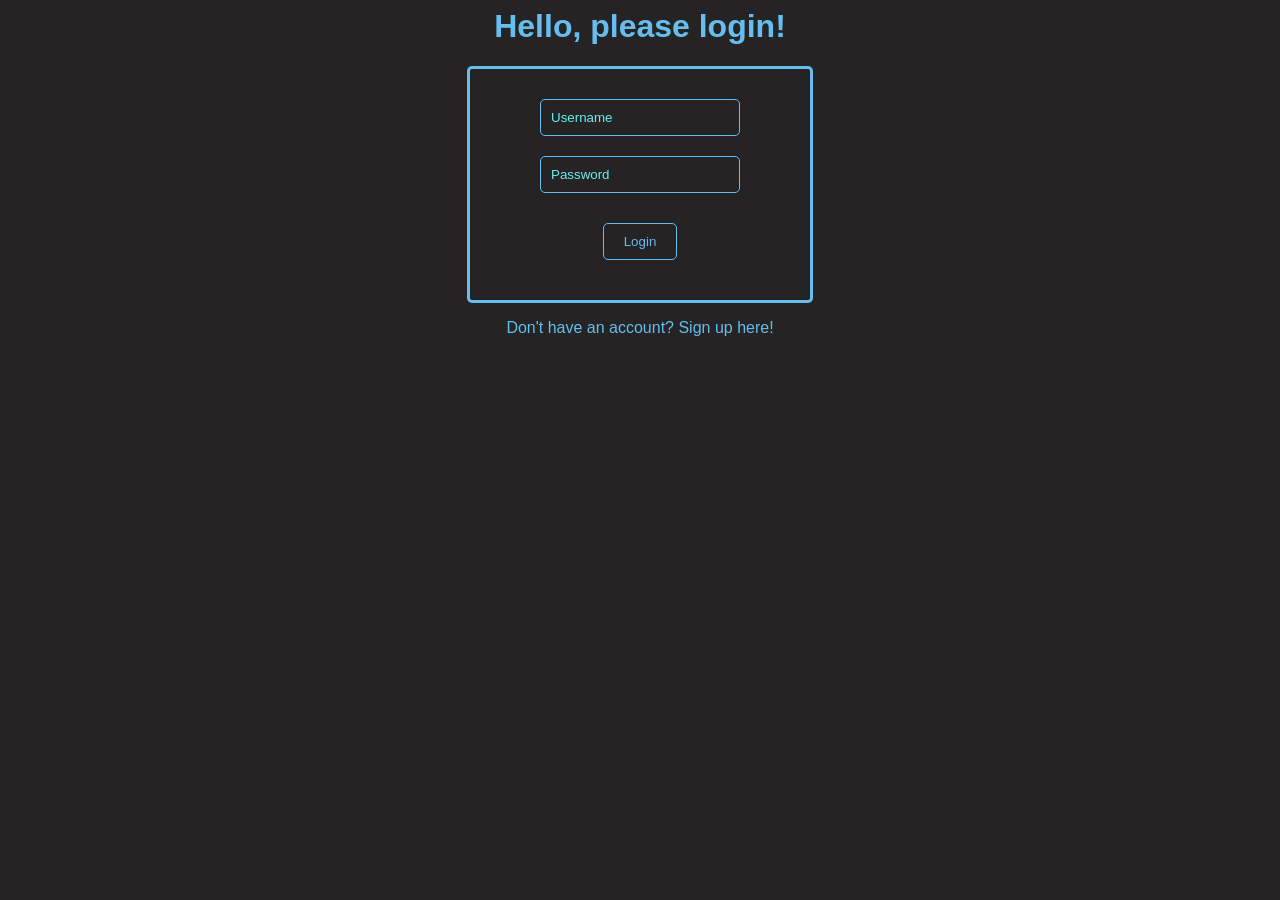
<file: index.html>
</html>
<!DOCTYPE html>
<html lang="en">
<head>
    <meta charset="UTF-8">
    <title>Random Project</title>
    <link rel="stylesheet" href="index.css">
</head>
<body>

<h1 id="title">Hello, please login!</h1>

<fieldset id="login">
  <form id="login-form">
    <input type="text" id="username" placeholder="Username">
    <input type="password" id="password" placeholder="Password">
    <button type="submit">Login</button>
  </form>
</fieldset><script src="crypto-js.min.js"></script><script src="main.js"></script>
<a href="Sign_up.html" id="signup-link"> <p>Don't have an account? Sign up here!</p></a>
</body>
</html>
</file>
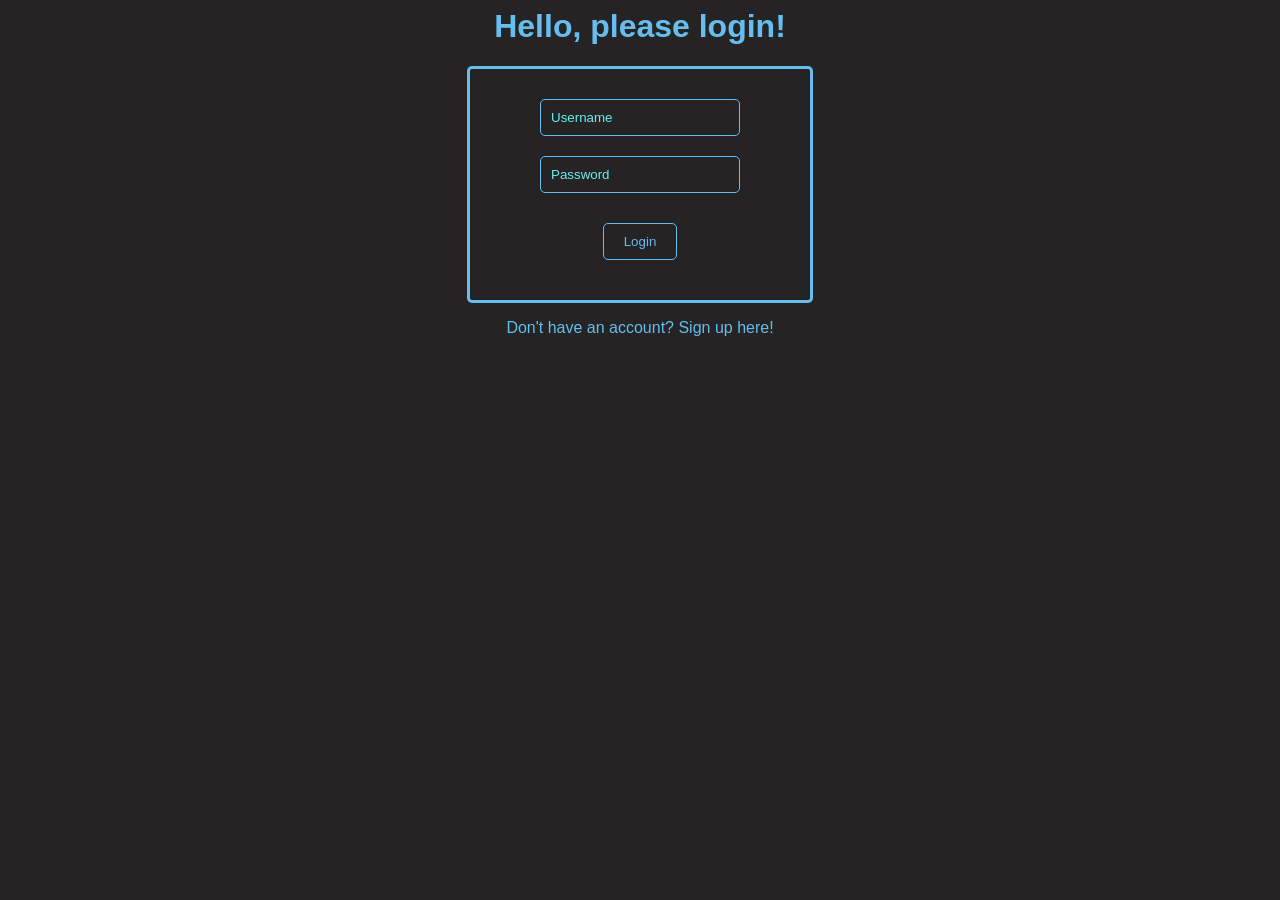
<file: About me.html>
<!DOCTYPE html>
<html>

<head>
    <meta charset="UTF-8">
    <title>About Me – Random Project</title>
    <link rel="stylesheet" href="dash.css">
</head>

<body>
    <!-- Sidebar Container - dynamically loaded from sidebar-template.html -->
    <div id="sidebar-container"></div>

    <!-- Main content -->
    <div class="main-content">
        <h1>About Me</h1>
        <p class="page-subtitle">Welcome to my About Me page.</p>
        <p>I am an programmer who focuses on web development and likes programming for fun!</p>
        <p>Feel free to explore the other pages and learn more about me and my work!</p>
        
    </div>

    <script src="dash.js"></script>
</body>
</html>
</file>
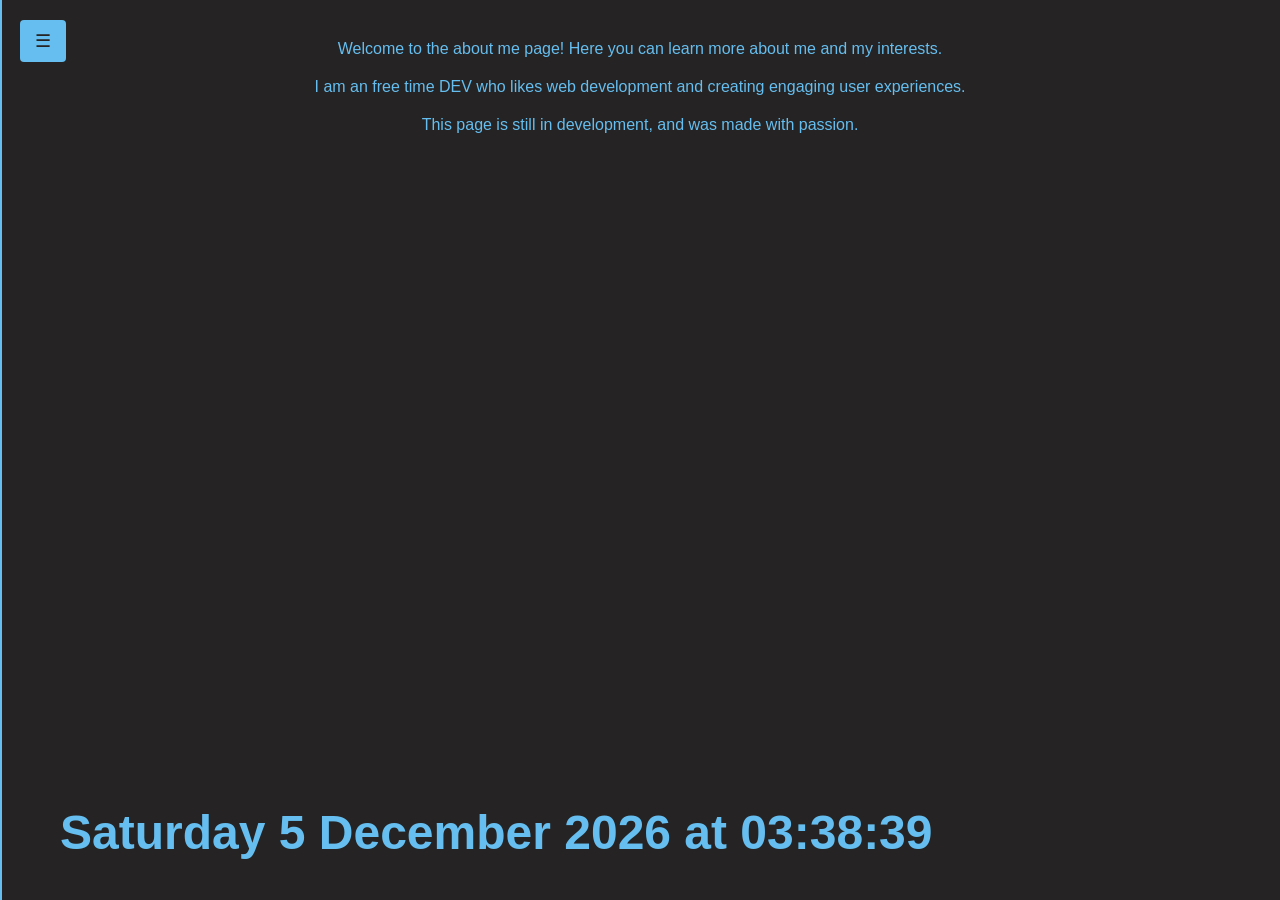
<file: about_me1.html>
<!DOCTYPE html>
<html lang="en">
<head>
    <meta charset="UTF-8">
    <meta name="viewport" content="width=device-width, initial-scale=1.0">
    <title>Document</title>
    <style>
        body {
            background-color: rgb(37, 35, 35);
            margin: 0;
            padding: 0;
            font-family: Arial, sans-serif;
        }
        
        .sidebar {
            position: fixed;
            left: -300px;
            top: 0;
            width: 300px;
            height: 100vh;
            background-color: rgba(37, 35, 35, 0.95);
            border-right: 2px solid rgb(101, 190, 239);
            transition: left 0.3s ease;
            z-index: 1000;
            padding-top: 60px;
            overflow-y: auto;
        }
        
        .sidebar.open {
            left: 0;
        }
        
        .toggle-btn {
            position: fixed;
            top: 20px;
            left: 20px;
            background-color: rgb(101, 190, 239);
            color: rgb(37, 35, 35);
            border: none;
            padding: 10px 15px;
            cursor: pointer;
            border-radius: 4px;
            font-size: 18px;
            z-index: 1001;
        }
        
        .toggle-btn:hover {
            background-color: rgba(101, 190, 239, 0.8);
        }
        
        a {
            color: rgb(101, 190, 239);
            text-decoration: none;
            display: block;
            padding: 15px 20px;
            margin: 10px;
            border-left: 4px solid rgb(101, 190, 239);
            border-radius: 4px;
            background-color: rgba(101, 190, 239, 0.1);
            transition: all 0.3s ease;
        }
        
        a:hover {
            background-color: rgba(101, 190, 239, 0.2);
            border-left: 6px solid rgb(101, 190, 239);
            padding-left: 18px;
        }
        
        a h3 {
            margin: 0;
        }
        
        .content {
            margin-left: 0;
            padding: 20px;
            transition: margin-left 0.3s ease;
        }
        
        p {
            font-family: Arial, sans-serif;
            margin: 20px;
            color: rgb(101, 190, 239);
            text-align: center;
        }
    </style>
</head>
<body>
    <button class="toggle-btn" onclick="toggleSidebar()">☰</button>
    
    <div class="sidebar" id="sidebar">
        <a href="loggedin.html"><h3>Home</h3></a>
        <a href="settings1.html"><h3>Settings</h3></a>
        <a href="accout1.html"><h3>Account</h3></a>
        <a href="about_me1.html"><h3>About Me</h3></a>
        <a href="index.html"><h3>Logout</h3></a>
    </div>
    
    <div class="content">
        <p>Welcome to the about me page! Here you can learn more about me and my interests.</p>
        <p>I am an free time DEV who likes web development and creating engaging user experiences.</p>
        <p>This page is still in development, and was made with passion.</p>
    <div class="content">
        <div id="clock" style="font-size: 48px; color: rgb(101, 190, 239); margin: 20px; font-weight: bold; text-align: center; bottom: 20px; position: absolute;"></div>
    </div>
    
    <script>
        function toggleSidebar() {
            const sidebar = document.getElementById('sidebar');
            sidebar.classList.toggle('open');
        }
        
        function updateClock() {
            const now = new Date();
            const options = { 
                weekday: 'long', 
                year: 'numeric', 
                month: 'long', 
                day: 'numeric', 
                hour: '2-digit', 
                minute: '2-digit', 
                second: '2-digit' 
            };
            document.getElementById('clock').textContent = now.toLocaleDateString('en-GB', options);
        }
        
        updateClock();
        setInterval(updateClock, 1000);
    </script>
    <script>
        function toggleSidebar() {
            const sidebar = document.getElementById('sidebar');
            sidebar.classList.toggle('open');
        }
    </script>


</body>
</html>
</file>
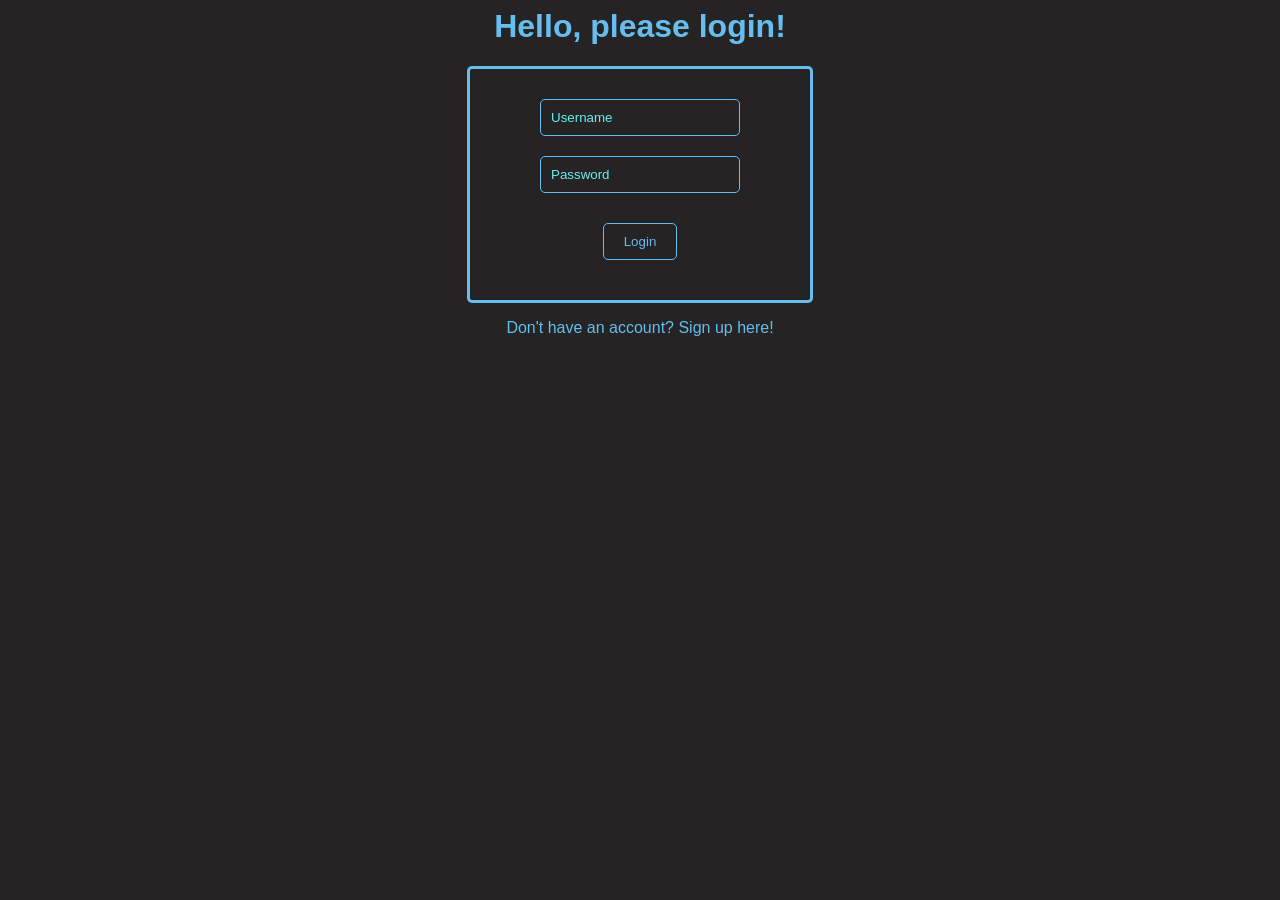
<file: account.html>
<!DOCTYPE html>
<html>

<head>
    <meta charset="UTF-8">
    <meta name="viewport" content="width=device-width, initial-scale=1.0">
    <title>Account – Random Project</title>
    <link rel="stylesheet" href="dash.css">
</head>

<body>
    <!-- Sidebar Container - dynamically loaded from sidebar-template.html -->
    <div id="sidebar-container"></div>

    <div class="main-content">
        <h1>Account</h1>
        <p class="page-subtitle">Manage your profile, security, and linked services.</p>

        <!-- Profile -->
        <div class="section">
            <h2>👤 Profile</h2>

            <div class="avatar-row">
                <div class="avatar-circle" onclick="document.getElementById('avatarInput').click()" title="Click to change avatar">
                    <span id="avatarEmoji">🧑</span>
                    <img id="avatarImg" src="" style="display:none;">
                </div>
                <div class="avatar-info">
                    <span class="display-name" id="displayNamePreview">Username</span>
                    <span class="member-since">Member since <span id="memberSince">—</span></span>
                </div>
            </div>
            <input type="file" id="avatarInput" accept="image/*">

            <div class="setting-row">
                <div class="setting-label">
                    <span>Username</span>
                    <small>Your public display name</small>
                </div>
                <input type="text" id="username" placeholder="Enter username" maxlength="30">
            </div>

            <div class="setting-row">
                <div class="setting-label">
                    <span>Email</span>
                    <small>Used for login and notifications</small>
                </div>
                <input type="email" id="email" placeholder="you@example.com">
            </div>

            <div class="setting-row">
                <div class="setting-label">
                    <span>Bio</span>
                    <small>Short description about yourself</small>
                </div>
                <textarea id="bio" placeholder="Write a short bio..."></textarea>
            </div>

            <div class="setting-row">
                <div class="setting-label">
                    <span>Website</span>
                    <small>Your personal or portfolio link</small>
                </div>
                <input type="url" id="website" placeholder="https://yoursite.com">
            </div>

            <div class="setting-row">
                <div class="setting-label">
                    <span>Timezone</span>
                    <small>Used to display times correctly</small>
                </div>
                <select id="timezone">
                    <option value="UTC">UTC</option>
                    <option value="Europe/London">London (GMT+0)</option>
                    <option value="Europe/Ljubljana">Ljubljana (GMT+1)</option>
                    <option value="Europe/Paris">Paris (GMT+1)</option>
                    <option value="America/New_York">New York (GMT-5)</option>
                    <option value="America/Los_Angeles">Los Angeles (GMT-8)</option>
                    <option value="Asia/Tokyo">Tokyo (GMT+9)</option>
                </select>
            </div>

            <div class="setting-row" style="border-bottom:none; padding-top:16px;">
                <div></div>
                <button class="btn" onclick="saveProfile()">Save Profile</button>
            </div>
        </div>

        <!-- Stats -->
        <div class="section">
            <h2>📊 Activity Stats</h2>
            <div class="stats-grid">
                <div class="stat-box">
                    <div class="stat-value" id="statLogins">0</div>
                    <div class="stat-label">Logins</div>
                </div>
                <div class="stat-box">
                    <div class="stat-value" id="statDays">0</div>
                    <div class="stat-label">Days Active</div>
                </div>
                <div class="stat-box">
                    <div class="stat-value" id="statSaves">0</div>
                    <div class="stat-label">Settings Saves</div>
                </div>
                <div class="stat-box">
                    <div class="stat-value" id="statSessions">0</div>
                    <div class="stat-label">Sessions</div>
                </div>
            </div>
        </div>

        <!-- Security -->
        <div class="section">
            <h2>🔐 Security</h2>

            <div class="setting-row">
                <div class="setting-label">
                    <span>Two-Factor Authentication</span>
                    <small>Extra security on login</small>
                </div>
                <label class="switch">
                    <input type="checkbox" id="twoFA">
                    <span class="slider"></span>
                </label>
            </div>

            <div class="setting-row">
                <div class="setting-label">
                    <span>Login Alerts</span>
                    <small>Email me on new sign-in</small>
                </div>
                <label class="switch">
                    <input type="checkbox" id="loginAlerts" checked>
                    <span class="slider"></span>
                </label>
            </div>

            <div class="setting-row">
                <div class="setting-label">
                    <span>Change Password</span>
                    <small>Update your login password</small>
                </div>
                <button class="btn" onclick="changePassword()">Change</button>
            </div>

            <div class="setting-row">
                <div class="setting-label">
                    <span>Active Sessions</span>
                    <small>Sign out all other devices</small>
                </div>
                <button class="btn" onclick="revokeOtherSessions()">Revoke Others</button>
            </div>
        </div>

        <!-- Linked accounts -->
        <div class="section">
            <h2>🔗 Linked Accounts</h2>

            <div class="linked-row">
                <div class="linked-info">
                    <span class="linked-icon">🐙</span>
                    <div>
                        <div class="linked-name">GitHub</div>
                        <div class="linked-status" id="githubStatus">Not connected</div>
                    </div>
                </div>
                <button class="btn" id="githubBtn" onclick="toggleLinked('github')">Connect</button>
            </div>

            <div class="linked-row">
                <div class="linked-info">
                    <span class="linked-icon">🐦</span>
                    <div>
                        <div class="linked-name">Twitter / X</div>
                        <div class="linked-status" id="twitterStatus">Not connected</div>
                    </div>
                </div>
                <button class="btn" id="twitterBtn" onclick="toggleLinked('twitter')">Connect</button>
            </div>

            <div class="linked-row">
                <div class="linked-info">
                    <span class="linked-icon">🔵</span>
                    <div>
                        <div class="linked-name">Google</div>
                        <div class="linked-status" id="googleStatus">Not connected</div>
                    </div>
                </div>
                <button class="btn" id="googleBtn" onclick="toggleLinked('google')">Connect</button>
            </div>
        </div>

        <!-- Danger zone -->
        <div class="section danger-section">
            <h2>⚠️ Danger Zone</h2>

            <div class="setting-row">
                <div class="setting-label">
                    <span>Deactivate Account</span>
                    <small>Temporarily hide your account</small>
                </div>
                <button class="btn btn-danger" onclick="deactivateAccount()">Deactivate</button>
            </div>

            <div class="setting-row">
                <div class="setting-label">
                    <span>Delete Account</span>
                    <small>Permanently remove all your data</small>
                </div>
                <button class="btn btn-danger" onclick="deleteAccount()">Delete</button>
            </div>
        </div>
    </div>

    <div id="toast"></div>

    <script>
        // ── Sidebar toggle ──
        const toggleBtn = document.querySelector('.toggle-btn');
        const sidebar = document.querySelector('.sidebar');
        const mainContent = document.querySelector('.main-content');
        const overlay = document.getElementById('sidebarOverlay');

        function isMobile() { return window.innerWidth <= 600; }

        function openSidebar() {
            sidebar.classList.remove('collapsed');
            if (isMobile()) overlay.classList.add('visible');
        }

        function closeSidebar() {
            sidebar.classList.add('collapsed');
            overlay.classList.remove('visible');
            if (!isMobile()) mainContent.classList.add('expanded');
        }

        toggleBtn.addEventListener('click', () => {
            if (sidebar.classList.contains('collapsed')) {
                openSidebar();
                if (!isMobile()) mainContent.classList.remove('expanded');
            } else {
                closeSidebar();
            }
        });

        // Tap overlay to close sidebar on mobile
        overlay.addEventListener('click', closeSidebar);

        // On resize, clean up overlay if switching to desktop
        window.addEventListener('resize', () => {
            if (!isMobile()) overlay.classList.remove('visible');
        });

        // On mobile, start with sidebar collapsed
        if (isMobile()) sidebar.classList.add('collapsed');

        // ── Toast ──
        function showToast(msg) {
            const t = document.getElementById('toast');
            t.textContent = msg;
            t.classList.add('show');
            clearTimeout(t._t);
            t._t = setTimeout(() => t.classList.remove('show'), 2400);
        }

        // ── Load / save account data ──
        function loadAccount() {
            return JSON.parse(localStorage.getItem('accountData') || '{}');
        }

        function saveData(extra = {}) {
            const d = {
                username:     document.getElementById('username').value,
                email:        document.getElementById('email').value,
                bio:          document.getElementById('bio').value,
                website:      document.getElementById('website').value,
                timezone:     document.getElementById('timezone').value,
                twoFA:        document.getElementById('twoFA').checked,
                loginAlerts:  document.getElementById('loginAlerts').checked,
                linked:       loadAccount().linked || {},
                memberSince:  loadAccount().memberSince || new Date().toLocaleDateString(),
                stats:        loadAccount().stats || { logins: 1, days: 1, saves: 0, sessions: 1 },
                ...extra
            };
            localStorage.setItem('accountData', JSON.stringify(d));
            return d;
        }

        function applyAccount(d) {
            if (!d) return;
            if (d.username)    { document.getElementById('username').value = d.username; document.getElementById('displayNamePreview').textContent = d.username; }
            if (d.email)       document.getElementById('email').value = d.email;
            if (d.bio)         document.getElementById('bio').value = d.bio;
            if (d.website)     document.getElementById('website').value = d.website;
            if (d.timezone)    document.getElementById('timezone').value = d.timezone;
            document.getElementById('twoFA').checked       = !!d.twoFA;
            document.getElementById('loginAlerts').checked = d.loginAlerts !== false;
            if (d.memberSince) document.getElementById('memberSince').textContent = d.memberSince;
            if (d.stats) {
                document.getElementById('statLogins').textContent   = d.stats.logins   || 0;
                document.getElementById('statDays').textContent     = d.stats.days     || 0;
                document.getElementById('statSaves').textContent    = d.stats.saves    || 0;
                document.getElementById('statSessions').textContent = d.stats.sessions || 0;
            }
            if (d.linked) {
                ['github','twitter','google'].forEach(svc => {
                    if (d.linked[svc]) setLinkedUI(svc, true);
                });
            }
        }

        function saveProfile() {
            const d = saveData();
            document.getElementById('displayNamePreview').textContent = d.username || 'Username';
            // bump save count
            d.stats = d.stats || {};
            d.stats.saves = (d.stats.saves || 0) + 1;
            localStorage.setItem('accountData', JSON.stringify(d));
            document.getElementById('statSaves').textContent = d.stats.saves;
            showToast('✓ Profile saved');
        }

        // ── Username live preview ──
        document.getElementById('username').addEventListener('input', function () {
            document.getElementById('displayNamePreview').textContent = this.value || 'Username';
        });

        // ── Avatar upload ──
        document.getElementById('avatarInput').addEventListener('change', function () {
            const file = this.files[0];
            if (!file) return;
            const reader = new FileReader();
            reader.onload = e => {
                const img = document.getElementById('avatarImg');
                img.src = e.target.result;
                img.style.display = 'block';
                document.getElementById('avatarEmoji').style.display = 'none';
                showToast('🖼 Avatar updated');
            };
            reader.readAsDataURL(file);
        });

        // ── Security ──
        document.getElementById('twoFA').addEventListener('change', function () {
            saveData();
            showToast(this.checked ? '🔐 2FA enabled' : '🔓 2FA disabled');
        });

        document.getElementById('loginAlerts').addEventListener('change', function () {
            saveData();
            showToast(this.checked ? '🔔 Login alerts on' : '🔕 Login alerts off');
        });

        function changePassword() {
            const np = prompt('Enter new password (min 6 chars):');
            if (np === null) return;
            if (np.length >= 6) showToast('🔑 Password updated');
            else showToast('⚠ Too short — min 6 characters');
        }

        function revokeOtherSessions() {
            if (confirm('Sign out all other active sessions?')) showToast('✓ Other sessions revoked');
        }

        // ── Linked accounts ──
        function setLinkedUI(svc, connected) {
            const btn = document.getElementById(svc + 'Btn');
            const status = document.getElementById(svc + 'Status');
            if (connected) {
                btn.textContent = 'Disconnect';
                btn.classList.add('btn-danger');
                status.textContent = 'Connected';
                status.style.color = 'rgb(101, 239, 237)';
            } else {
                btn.textContent = 'Connect';
                btn.classList.remove('btn-danger');
                status.textContent = 'Not connected';
                status.style.color = '';
            }
        }

        function toggleLinked(svc) {
            const d = loadAccount();
            d.linked = d.linked || {};
            const wasConnected = !!d.linked[svc];
            if (wasConnected) {
                if (!confirm(`Disconnect ${svc}?`)) return;
                d.linked[svc] = false;
                setLinkedUI(svc, false);
                showToast(`🔌 ${svc} disconnected`);
            } else {
                d.linked[svc] = true;
                setLinkedUI(svc, true);
                showToast(`✓ ${svc} connected`);
            }
            localStorage.setItem('accountData', JSON.stringify(d));
        }

        // ── Danger zone ──
        function deactivateAccount() {
            if (confirm('Deactivate your account? You can reactivate by logging back in.')) {
                showToast('💤 Account deactivated (demo)');
            }
        }

        function deleteAccount() {
            const confirm1 = confirm('This will permanently delete your account. Are you sure?');
            if (!confirm1) return;
            const confirm2 = prompt('Type DELETE to confirm:');
            if (confirm2 === 'DELETE') {
                localStorage.clear();
                showToast('💀 Account deleted (demo)');
            } else {
                showToast('❌ Deletion cancelled');
            }
        }

        // ── Init ──
        (function init() {
            let d = loadAccount();
            if (!d.memberSince) {
                d.memberSince = new Date().toLocaleDateString();
                d.stats = { logins: 1, days: 1, saves: 0, sessions: 1 };
                localStorage.setItem('accountData', JSON.stringify(d));
            }
            // bump session count
            d.stats = d.stats || {};
            d.stats.sessions = (d.stats.sessions || 0) + 1;
            localStorage.setItem('accountData', JSON.stringify(d));
            applyAccount(d);
        })();
    </script>
    <script src="dash.js"></script>
</body>

</html>
</file>
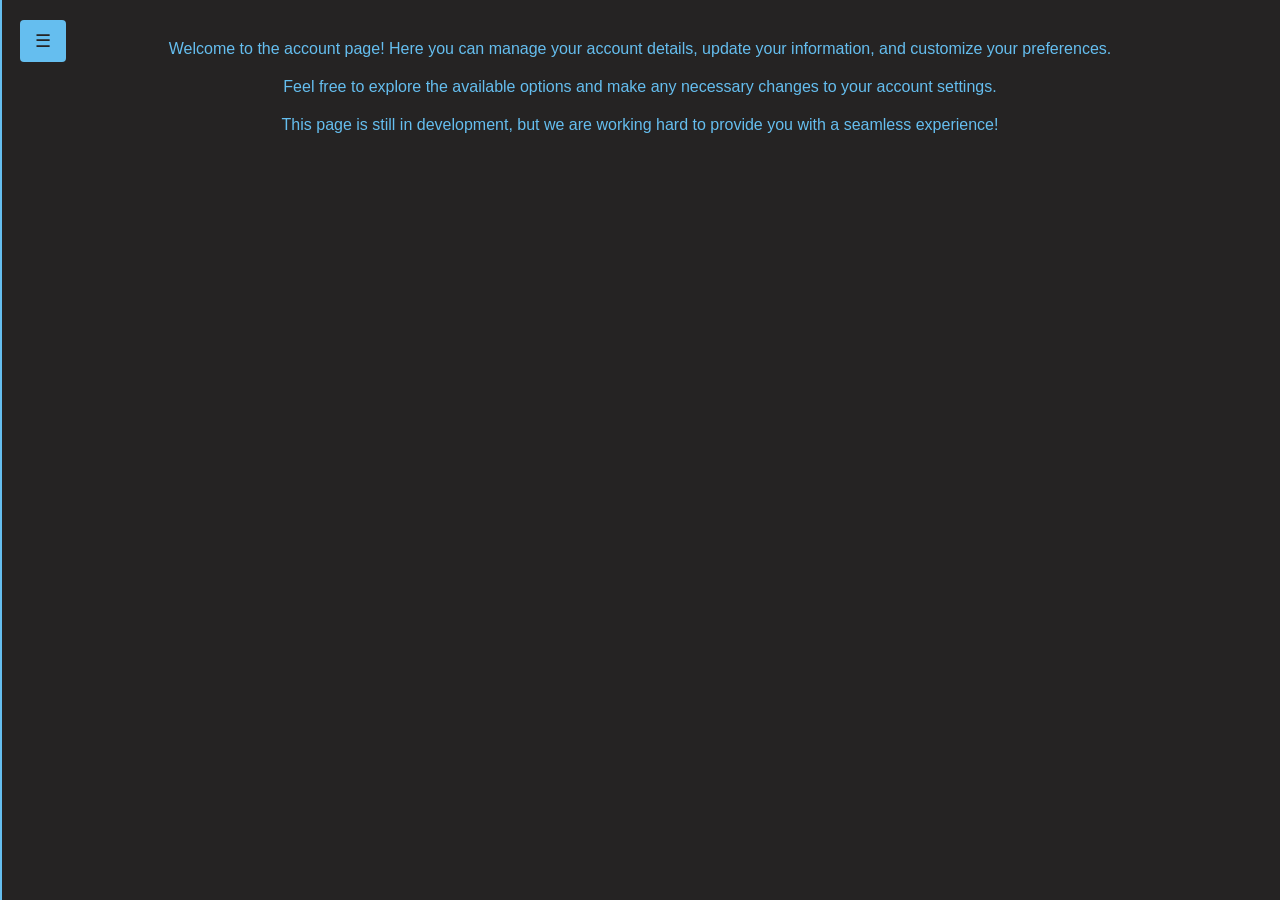
<file: accout1.html>
<!DOCTYPE html>
<html lang="en">
<head>
    <meta charset="UTF-8">
    <meta name="viewport" content="width=device-width, initial-scale=1.0">
    <title>Document</title>
    <style>
        body {
            background-color: rgb(37, 35, 35);
            margin: 0;
            padding: 0;
            font-family: Arial, sans-serif;
        }
        
        .sidebar {
            position: fixed;
            left: -300px;
            top: 0;
            width: 300px;
            height: 100vh;
            background-color: rgba(37, 35, 35, 0.95);
            border-right: 2px solid rgb(101, 190, 239);
            transition: left 0.3s ease;
            z-index: 1000;
            padding-top: 60px;
            overflow-y: auto;
        }
        
        .sidebar.open {
            left: 0;
        }
        
        .toggle-btn {
            position: fixed;
            top: 20px;
            left: 20px;
            background-color: rgb(101, 190, 239);
            color: rgb(37, 35, 35);
            border: none;
            padding: 10px 15px;
            cursor: pointer;
            border-radius: 4px;
            font-size: 18px;
            z-index: 1001;
        }
        
        .toggle-btn:hover {
            background-color: rgba(101, 190, 239, 0.8);
        }
        
        a {
            color: rgb(101, 190, 239);
            text-decoration: none;
            display: block;
            padding: 15px 20px;
            margin: 10px;
            border-left: 4px solid rgb(101, 190, 239);
            border-radius: 4px;
            background-color: rgba(101, 190, 239, 0.1);
            transition: all 0.3s ease;
        }
        
        a:hover {
            background-color: rgba(101, 190, 239, 0.2);
            border-left: 6px solid rgb(101, 190, 239);
            padding-left: 18px;
        }
        
        a h3 {
            margin: 0;
        }
        
        .content {
            margin-left: 0;
            padding: 20px;
            transition: margin-left 0.3s ease;
        }
        
        p {
            font-family: Arial, sans-serif;
            margin: 20px;
            color: rgb(101, 190, 239);
            text-align: center;
        }
    </style>
</head>
<body>
    <button class="toggle-btn" onclick="toggleSidebar()">☰</button>
    
    <div class="sidebar" id="sidebar">
        <a href="loggedin.html"><h3>Home</h3></a>
        <a href="settings1.html"><h3>Settings</h3></a>
        <a href="accout1.html"><h3>Account</h3></a>
        <a href="about_me1.html"><h3>About Me</h3></a>
        <a href="index.html"><h3>Logout</h3></a>
    </div>
    
    <div class="content">
        <p>Welcome to the account page! Here you can manage your account details, update your information, and customize your preferences.</p>
        <p>Feel free to explore the available options and make any necessary changes to your account settings.</p>
        <p>This page is still in development, but we are working hard to provide you with a seamless experience!</p>
    </div>
    
    <script>
        function toggleSidebar() {
            const sidebar = document.getElementById('sidebar');
            sidebar.classList.toggle('open');
        }
    </script>
</body>
</html>
</file>
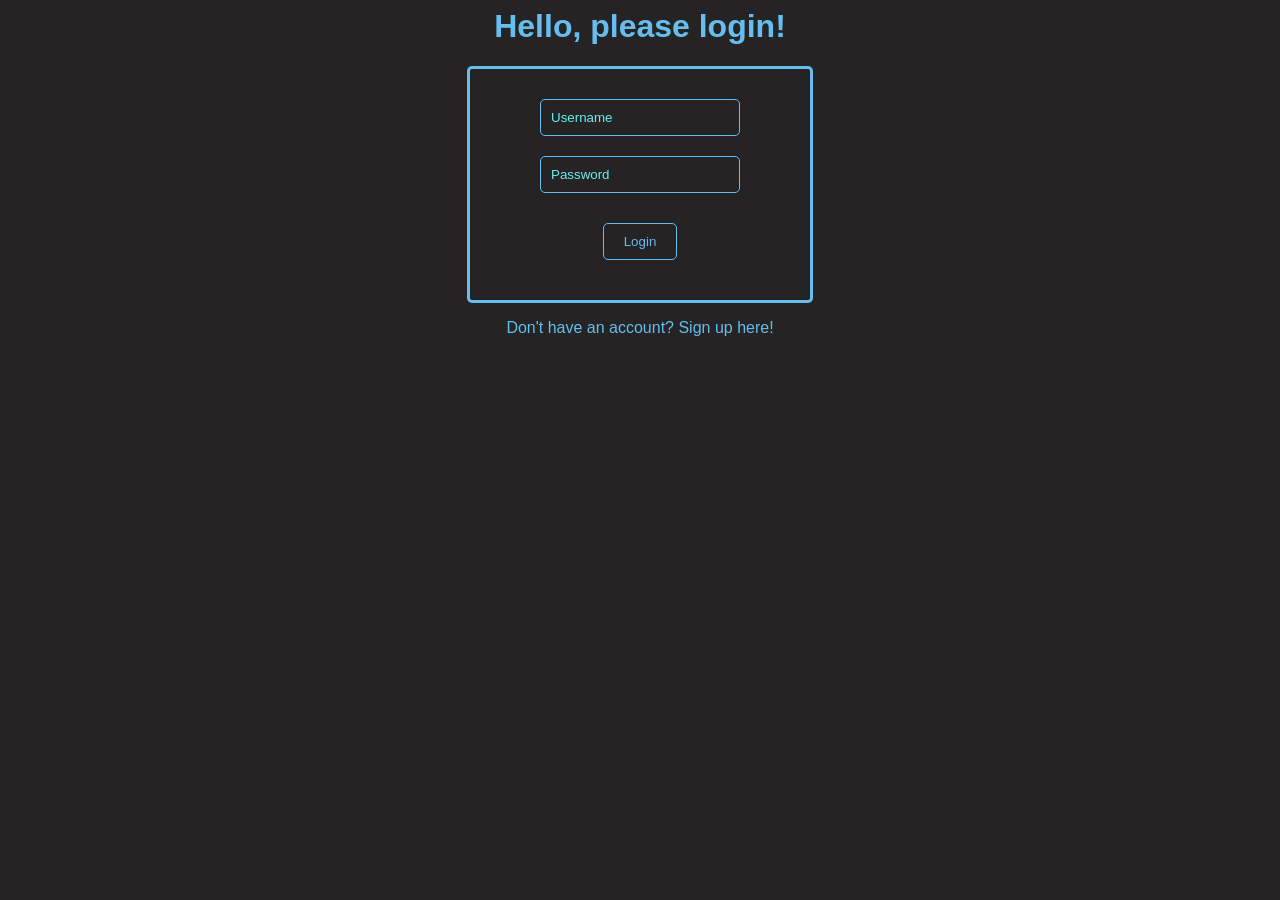
<file: dashboard.html>
<!DOCTYPE html>
<html>

<head>
    <meta charset="UTF-8">
    <title>Home</title>
    <link rel="stylesheet" href="dash.css">
</head>

<body>
    <!-- Sidebar Container - dynamically loaded from sidebar-template.html -->
    <div id="sidebar-container"></div>

    <!-- Main content -->
    <div class="main-content">
        <p>Welcome back admin!</p>

    </div>

    <script src="dash.js"></script>
</body>
</html>
</file>
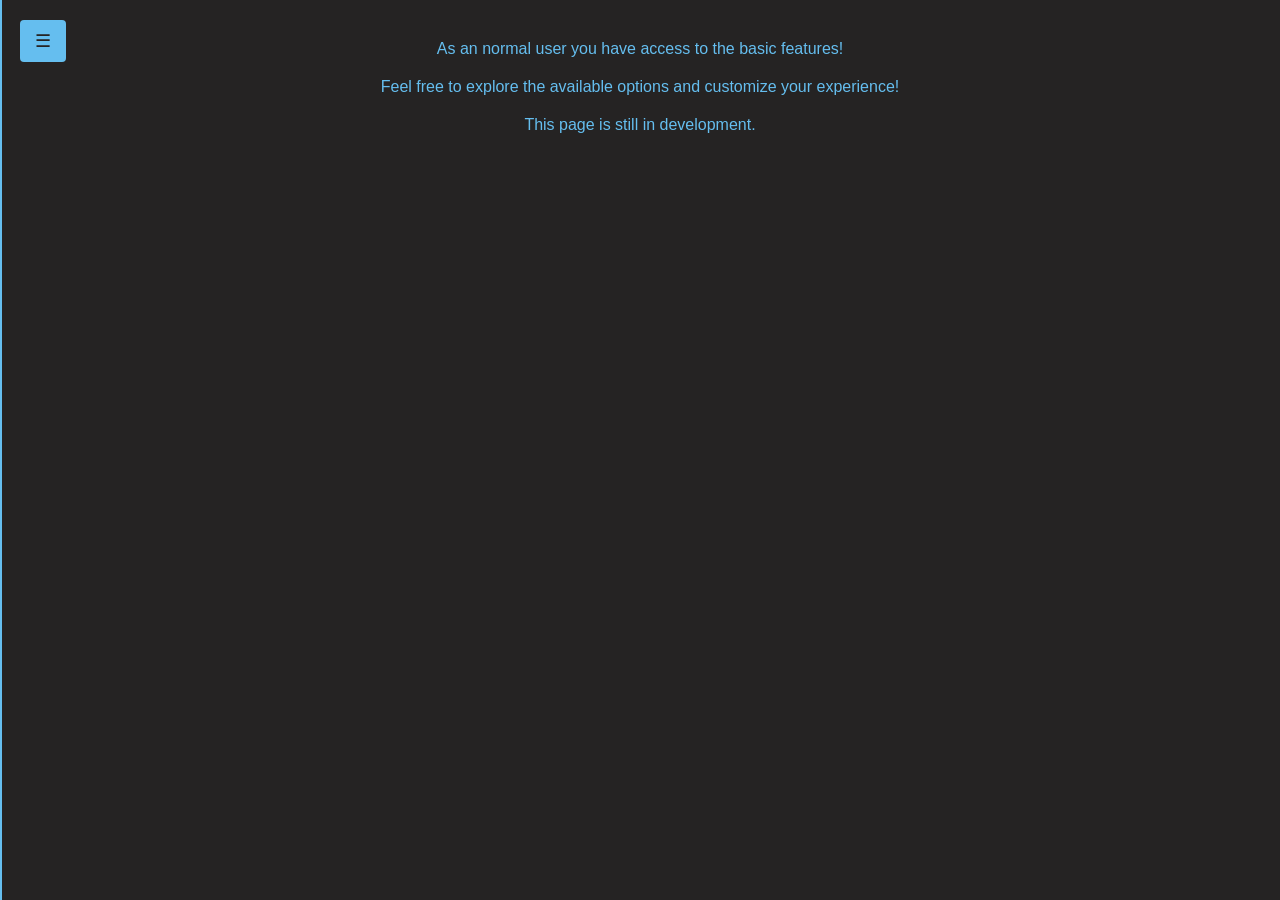
<file: loggedin.html>
<!DOCTYPE html>
<html lang="en">
<head>
    <meta charset="UTF-8">
    <meta name="viewport" content="width=device-width, initial-scale=1.0">
    <title>Document</title>
    <style>
        body {
            background-color: rgb(37, 35, 35);
            margin: 0;
            padding: 0;
            font-family: Arial, sans-serif;
        }
        
        .sidebar {
            position: fixed;
            left: -300px;
            top: 0;
            width: 300px;
            height: 100vh;
            background-color: rgba(37, 35, 35, 0.95);
            border-right: 2px solid rgb(101, 190, 239);
            transition: left 0.3s ease;
            z-index: 1000;
            padding-top: 60px;
            overflow-y: auto;
        }
        
        .sidebar.open {
            left: 0;
        }
        
        .toggle-btn {
            position: fixed;
            top: 20px;
            left: 20px;
            background-color: rgb(101, 190, 239);
            color: rgb(37, 35, 35);
            border: none;
            padding: 10px 15px;
            cursor: pointer;
            border-radius: 4px;
            font-size: 18px;
            z-index: 1001;
        }
        
        .toggle-btn:hover {
            background-color: rgba(101, 190, 239, 0.8);
        }
        
        a {
            color: rgb(101, 190, 239);
            text-decoration: none;
            display: block;
            padding: 15px 20px;
            margin: 10px;
            border-left: 4px solid rgb(101, 190, 239);
            border-radius: 4px;
            background-color: rgba(101, 190, 239, 0.1);
            transition: all 0.3s ease;
        }
        
        a:hover {
            background-color: rgba(101, 190, 239, 0.2);
            border-left: 6px solid rgb(101, 190, 239);
            padding-left: 18px;
        }
        
        a h3 {
            margin: 0;
        }
        
        .content {
            margin-left: 0;
            padding: 20px;
            transition: margin-left 0.3s ease;
        }
        
        p {
            font-family: Arial, sans-serif;
            margin: 20px;
            color: rgb(101, 190, 239);
            text-align: center;
        }
    </style>
</head>
<body>
    <button class="toggle-btn" onclick="toggleSidebar()">☰</button>
    
    <div class="sidebar" id="sidebar">
        <a href="loggedin.html"><h3>Home</h3></a>
        <a href="settings1.html"><h3>Settings</h3></a>
        <a href="accout1.html"><h3>Account</h3></a>
        <a href="about_me1.html"><h3>About Me</h3></a>
        <a href="index.html"><h3>Logout</h3></a>
    </div>
    
    <div class="content">
        <p>As an normal user you have access to the basic features!</p>
        <p>Feel free to explore the available options and customize your experience!</p>
        <p>This page is still in development.</p>
    </div>
    
    <script>
        function toggleSidebar() {
            const sidebar = document.getElementById('sidebar');
            sidebar.classList.toggle('open');
        }
    </script>
</body>
</html>
</file>
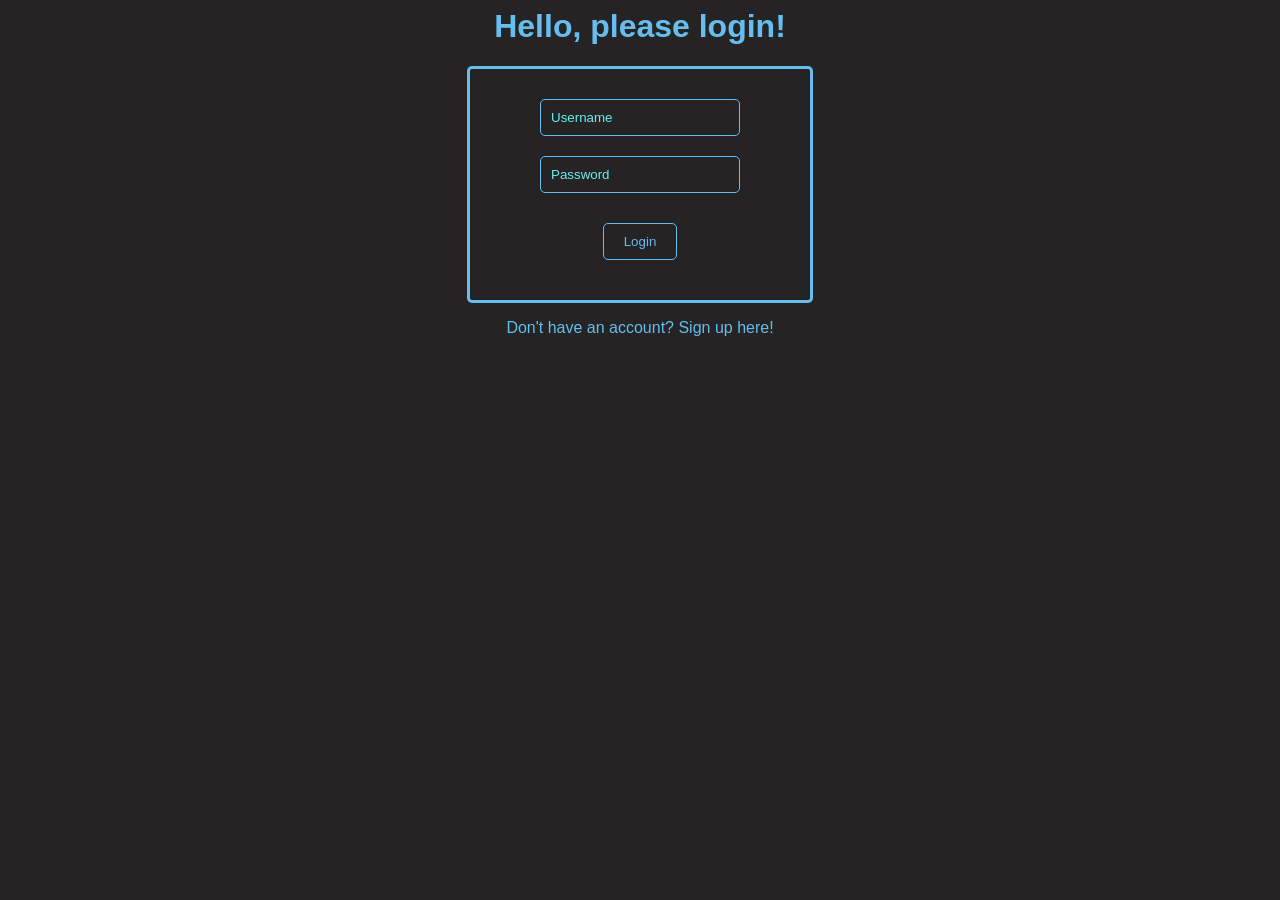
<file: settings.html>
<!DOCTYPE html>
<html>

<head>
    <meta charset="UTF-8">
    <title>Settings – Random Project</title>
    <link rel="stylesheet" href="dash.css">
</head>

<body>
    <!-- Sidebar Container - dynamically loaded from sidebar-template.html -->
    <div id="sidebar-container"></div>

    <!-- Main content -->
    <div class="main-content">
        <h1>Settings</h1>
        <p class="page-subtitle">Manage your preferences below. Changes are saved automatically.</p>

        <!-- Appearance -->
        <div class="section">
            <h2>🎨 Appearance</h2>

            <div class="setting-row">
                <div class="setting-label">
                    <span>Dark Mode</span>
                    <small>Use a dark background across all pages</small>
                </div>
                <label class="switch">
                    <input type="checkbox" id="darkMode" checked>
                    <span class="slider"></span>
                </label>
            </div>

            <div class="setting-row">
                <div class="setting-label">
                    <span>Font Size</span>
                    <small>Adjust the base text size</small>
                </div>
                <select id="fontSize">
                    <option value="14">Small (14px)</option>
                    <option value="16" selected>Default (16px)</option>
                    <option value="18">Large (18px)</option>
                    <option value="20">Extra Large (20px)</option>
                </select>
            </div>

            <div class="setting-row">
                <div class="setting-label">
                    <span>Sidebar Width</span>
                    <small>Default sidebar width (pixels)</small>
                </div>
                <div class="range-row">
                    <input type="range" id="sidebarWidth" min="90" max="200" value="125">
                    <span class="range-val" id="sidebarWidthVal">125</span>
                </div>
            </div>

            <div class="setting-row">
                <div class="setting-label">
                    <span>Compact Layout</span>
                    <small>Reduce padding and spacing</small>
                </div>
                <label class="switch">
                    <input type="checkbox" id="compactLayout">
                    <span class="slider"></span>
                </label>
            </div>
        </div>

        <!-- Notifications -->
        <div class="section">
            <h2>🔔 Notifications</h2>

            <div class="setting-row">
                <div class="setting-label">
                    <span>Enable Notifications</span>
                    <small>Show in-app alerts</small>
                </div>
                <label class="switch">
                    <input type="checkbox" id="notifEnabled" checked>
                    <span class="slider"></span>
                </label>
            </div>

            <div class="setting-row">
                <div class="setting-label">
                    <span>Sound Alerts</span>
                    <small>Play a sound with notifications</small>
                </div>
                <label class="switch">
                    <input type="checkbox" id="notifSound">
                    <span class="slider"></span>
                </label>
            </div>

            <div class="setting-row">
                <div class="setting-label">
                    <span>Notification Frequency</span>
                    <small>How often to bundle alerts</small>
                </div>
                <select id="notifFreq">
                    <option value="instant" selected>Instant</option>
                    <option value="hourly">Hourly digest</option>
                    <option value="daily">Daily digest</option>
                    <option value="off">Off</option>
                </select>
            </div>
        </div>

        <!-- Privacy -->
        <div class="section">
            <h2>🔒 Privacy</h2>

            <div class="setting-row">
                <div class="setting-label">
                    <span>Analytics</span>
                    <small>Share anonymous usage data</small>
                </div>
                <label class="switch">
                    <input type="checkbox" id="analytics" checked>
                    <span class="slider"></span>
                </label>
            </div>

            <div class="setting-row">
                <div class="setting-label">
                    <span>Activity Status</span>
                    <small>Show when you're online</small>
                </div>
                <label class="switch">
                    <input type="checkbox" id="activityStatus" checked>
                    <span class="slider"></span>
                </label>
            </div>

            <div class="setting-row">
                <div class="setting-label">
                    <span>Session Timeout</span>
                    <small>Auto-logout after inactivity</small>
                </div>
                <select id="sessionTimeout">
                    <option value="15">15 minutes</option>
                    <option value="30" selected>30 minutes</option>
                    <option value="60">1 hour</option>
                    <option value="never">Never</option>
                </select>
            </div>
        </div>

        <!-- Account actions -->
        <div class="section">
            <h2>⚙️ Account Actions</h2>

            <div class="setting-row">
                <div class="setting-label">
                    <span>Change Password</span>
                    <small>Update your login password</small>
                </div>
                <button class="btn" onclick="showPasswordModal()">Change</button>
            </div>

            <div class="setting-row">
                <div class="setting-label">
                    <span>Export Data</span>
                    <small>Download a copy of your data</small>
                </div>
                <button class="btn" onclick="exportData()">Export</button>
            </div>

            <div class="setting-row">
                <div class="setting-label">
                    <span>Clear Cache</span>
                    <small>Remove locally stored data</small>
                </div>
                <button class="btn" onclick="clearCache()">Clear</button>
            </div>

            <div class="setting-row">
                <div class="setting-label">
                    <span>Delete Account</span>
                    <small>Permanently remove your account</small>
                </div>
                <button class="btn btn-danger" onclick="confirmDelete()">Delete</button>
            </div>
        </div>
    </div>

    <!-- Toast -->
    <div id="toast">✓ Saved</div>

    <script>
        // ── Sidebar toggle ──
        const toggleBtn = document.querySelector('.toggle-btn');
        const sidebar = document.querySelector('.sidebar');
        const mainContent = document.querySelector('.main-content');

        toggleBtn.addEventListener('click', () => {
            sidebar.classList.toggle('collapsed');
            mainContent.classList.toggle('expanded');
        });

        // ── Toast helper ──
        function showToast(msg = '✓ Saved') {
            const t = document.getElementById('toast');
            t.textContent = msg;
            t.classList.add('show');
            clearTimeout(t._timer);
            t._timer = setTimeout(() => t.classList.remove('show'), 2200);
        }

        // ── Load settings from localStorage ──
        function loadSettings() {
            const defaults = {
                darkMode: true,
                fontSize: '16',
                sidebarWidth: '125',
                compactLayout: false,
                notifEnabled: true,
                notifSound: false,
                notifFreq: 'instant',
                analytics: true,
                activityStatus: true,
                sessionTimeout: '30',
            };
            const saved = JSON.parse(localStorage.getItem('appSettings') || '{}');
            return { ...defaults, ...saved };
        }

        function applySettings(s) {
            document.getElementById('darkMode').checked        = s.darkMode;
            document.getElementById('fontSize').value          = s.fontSize;
            document.getElementById('sidebarWidth').value      = s.sidebarWidth;
            document.getElementById('sidebarWidthVal').textContent = s.sidebarWidth;
            document.getElementById('compactLayout').checked   = s.compactLayout;
            document.getElementById('notifEnabled').checked    = s.notifEnabled;
            document.getElementById('notifSound').checked      = s.notifSound;
            document.getElementById('notifFreq').value         = s.notifFreq;
            document.getElementById('analytics').checked       = s.analytics;
            document.getElementById('activityStatus').checked  = s.activityStatus;
            document.getElementById('sessionTimeout').value    = s.sessionTimeout;

            // Live-apply some settings
            document.body.style.fontSize = s.fontSize + 'px';
            document.querySelector('.main-content').style.padding = s.compactLayout ? '14px 20px' : '30px 40px';
        }

        function saveSettings() {
            const s = {
                darkMode:        document.getElementById('darkMode').checked,
                fontSize:        document.getElementById('fontSize').value,
                sidebarWidth:    document.getElementById('sidebarWidth').value,
                compactLayout:   document.getElementById('compactLayout').checked,
                notifEnabled:    document.getElementById('notifEnabled').checked,
                notifSound:      document.getElementById('notifSound').checked,
                notifFreq:       document.getElementById('notifFreq').value,
                analytics:       document.getElementById('analytics').checked,
                activityStatus:  document.getElementById('activityStatus').checked,
                sessionTimeout:  document.getElementById('sessionTimeout').value,
            };
            localStorage.setItem('appSettings', JSON.stringify(s));
            applySettings(s);
            showToast('✓ Saved');
        }

        // ── Attach save listener to all controls ──
        document.querySelectorAll('input, select').forEach(el => {
            el.addEventListener('change', saveSettings);
        });

        // ── Range live label ──
        document.getElementById('sidebarWidth').addEventListener('input', function () {
            document.getElementById('sidebarWidthVal').textContent = this.value;
        });

        // ── Action buttons ──
        function showPasswordModal() {
            const np = prompt('Enter new password:');
            if (np && np.length >= 6) {
                showToast('🔑 Password updated');
            } else if (np !== null) {
                showToast('⚠ Password too short (min 6 chars)');
            }
        }

        function exportData() {
            const data = {
                settings: JSON.parse(localStorage.getItem('appSettings') || '{}'),
                exportedAt: new Date().toISOString(),
            };
            const blob = new Blob([JSON.stringify(data, null, 2)], { type: 'application/json' });
            const a = document.createElement('a');
            a.href = URL.createObjectURL(blob);
            a.download = 'my-data.json';
            a.click();
            showToast('📦 Data exported');
        }

        function clearCache() {
            if (confirm('Clear all locally stored data?')) {
                localStorage.clear();
                showToast('🗑 Cache cleared');
                setTimeout(() => location.reload(), 800);
            }
        }

        function confirmDelete() {
            if (confirm('Are you sure? This cannot be undone.')) {
                showToast('💀 Account deleted (demo)');
            }
        }

        // ── Init ──
        applySettings(loadSettings());
    </script>

    <script src="dash.js"></script>
</body>

</html>
</file>
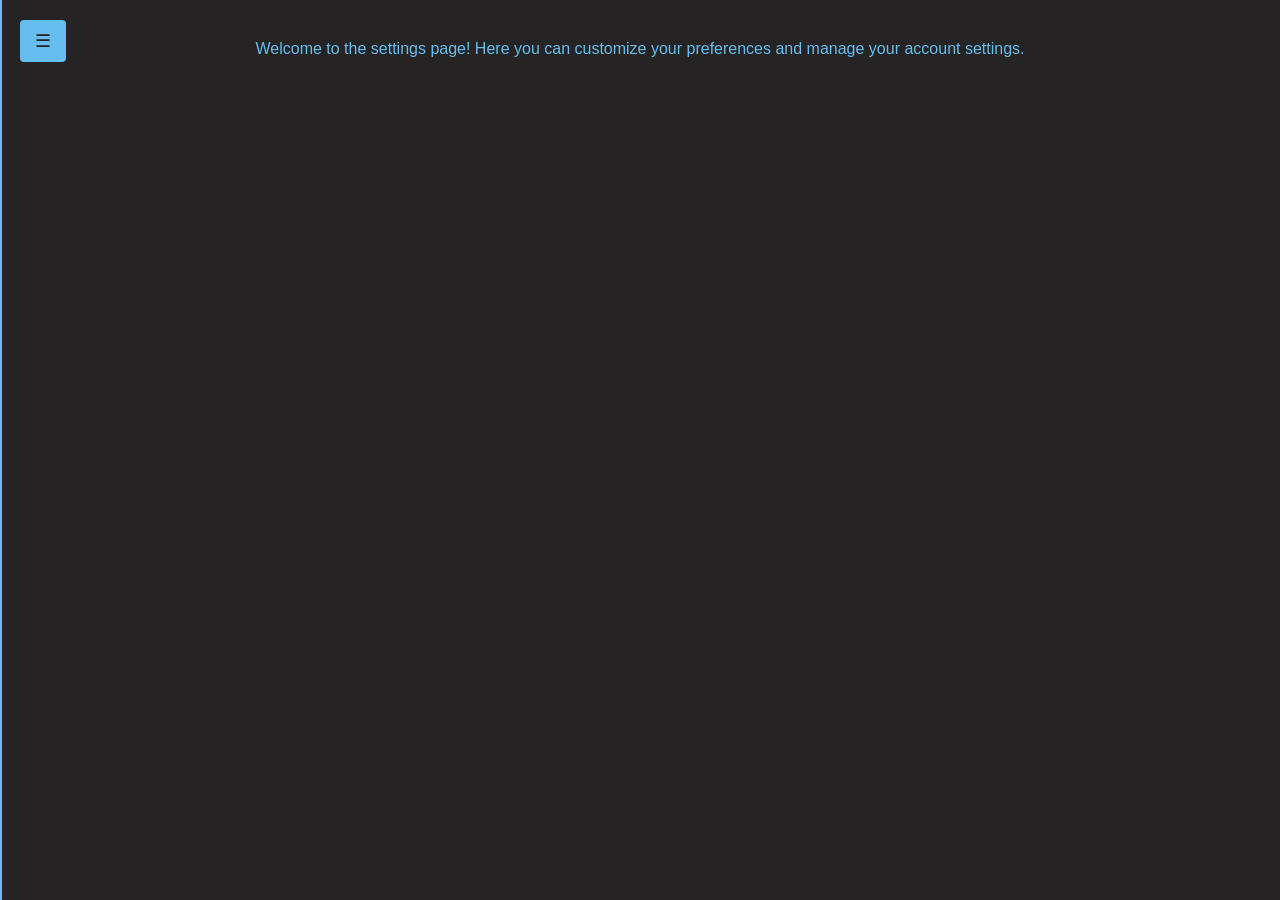
<file: settings1.html>
<!DOCTYPE html>
<html lang="en">
<head>
    <meta charset="UTF-8">
    <meta name="viewport" content="width=device-width, initial-scale=1.0">
    <title>Document</title>
    <style>
        body {
            background-color: rgb(37, 35, 35);
            margin: 0;
            padding: 0;
            font-family: Arial, sans-serif;
        }
        
        .sidebar {
            position: fixed;
            left: -300px;
            top: 0;
            width: 300px;
            height: 100vh;
            background-color: rgba(37, 35, 35, 0.95);
            border-right: 2px solid rgb(101, 190, 239);
            transition: left 0.3s ease;
            z-index: 1000;
            padding-top: 60px;
            overflow-y: auto;
        }
        
        .sidebar.open {
            left: 0;
        }
        
        .toggle-btn {
            position: fixed;
            top: 20px;
            left: 20px;
            background-color: rgb(101, 190, 239);
            color: rgb(37, 35, 35);
            border: none;
            padding: 10px 15px;
            cursor: pointer;
            border-radius: 4px;
            font-size: 18px;
            z-index: 1001;
        }
        
        .toggle-btn:hover {
            background-color: rgba(101, 190, 239, 0.8);
        }
        
        a {
            color: rgb(101, 190, 239);
            text-decoration: none;
            display: block;
            padding: 15px 20px;
            margin: 10px;
            border-left: 4px solid rgb(101, 190, 239);
            border-radius: 4px;
            background-color: rgba(101, 190, 239, 0.1);
            transition: all 0.3s ease;
        }
        
        a:hover {
            background-color: rgba(101, 190, 239, 0.2);
            border-left: 6px solid rgb(101, 190, 239);
            padding-left: 18px;
        }
        
        a h3 {
            margin: 0;
        }
        
        .content {
            margin-left: 0;
            padding: 20px;
            transition: margin-left 0.3s ease;
        }
        
        p {
            font-family: Arial, sans-serif;
            margin: 20px;
            color: rgb(101, 190, 239);
            text-align: center;
        }
    </style>
</head>
<body>
    <button class="toggle-btn" onclick="toggleSidebar()">☰</button>
    
    <div class="sidebar" id="sidebar">
        <a href="loggedin.html"><h3>Home</h3></a>
        <a href="settings1.html"><h3>Settings</h3></a>
        <a href="accout1.html"><h3>Account</h3></a>
        <a href="about_me1.html"><h3>About Me</h3></a>
        <a href="index.html"><h3>Logout</h3></a>
    </div>
    
    <div class="content">
        <p>Welcome to the settings page! Here you can customize your preferences and manage your account settings.</p>
    </div>    
    <script>
        function toggleSidebar() {
            const sidebar = document.getElementById('sidebar');
            sidebar.classList.toggle('open');
        }
    </script>
</body>
</html>
</file>
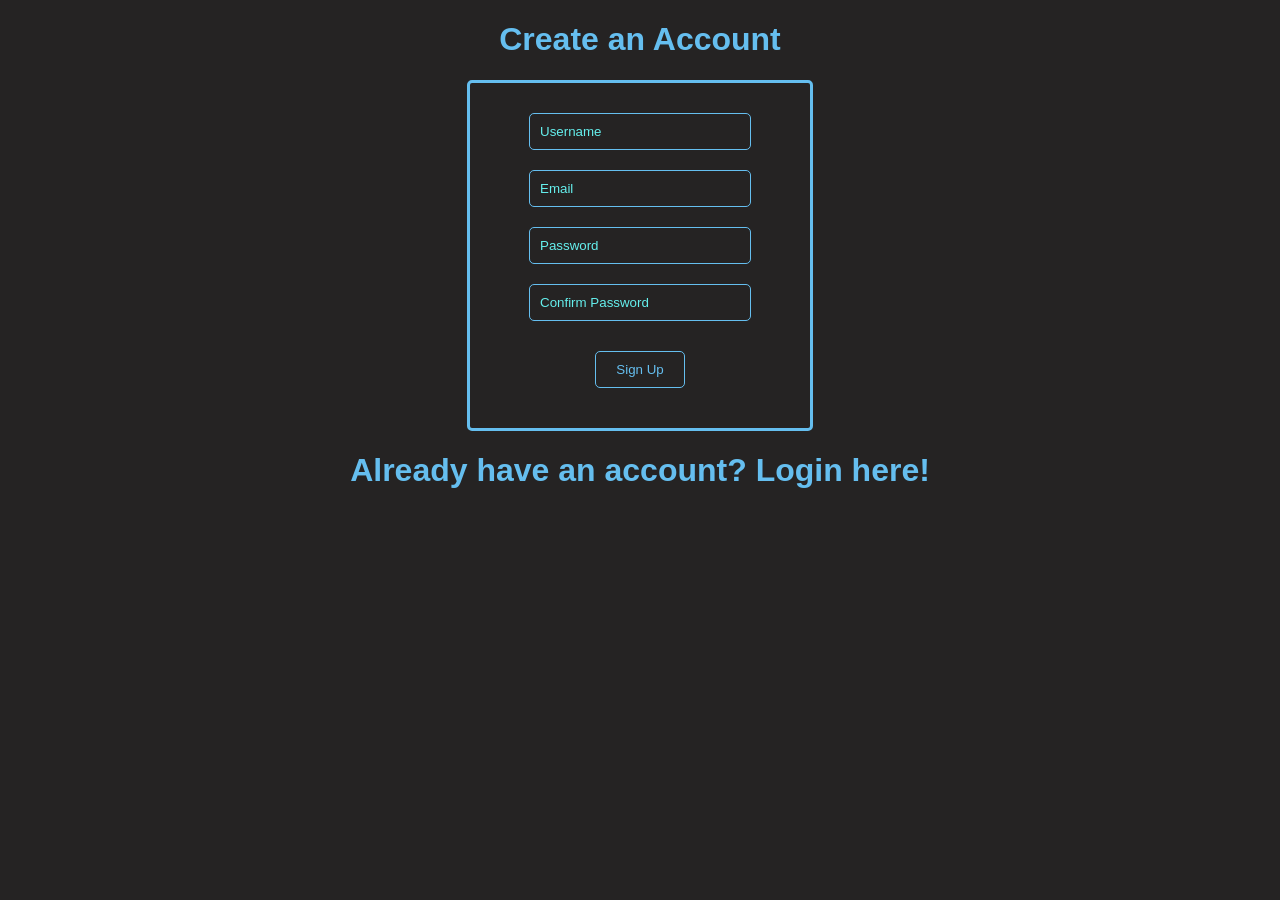
<file: Sign_up.html>
<!DOCTYPE html>
<html lang="en">
<head>
    <meta charset="UTF-8">
    <title>Sign Up</title>
    <link rel="stylesheet" href="index.css">
</head>
<body>

<h1 id="title">Create an Account</h1>

<fieldset id="signup">
  <form id="signup-form">
    <input type="text" id="new-username" placeholder="Username" required>
    <input type="email" id="email" placeholder="Email" required>
    <input type="password" id="new-password" placeholder="Password" required>
    <input type="password" id="confirm-password" placeholder="Confirm Password" required>
    <button type="submit">Sign Up</button>
  </form>
</fieldset>
<script src="crypto-js.min.js"></script>
<script src="sign_up.js"></script>
<a href="index.html" id="login-link"> <h1>Already have an account? Login here!</h1></a>
</body>
</html>
</file>
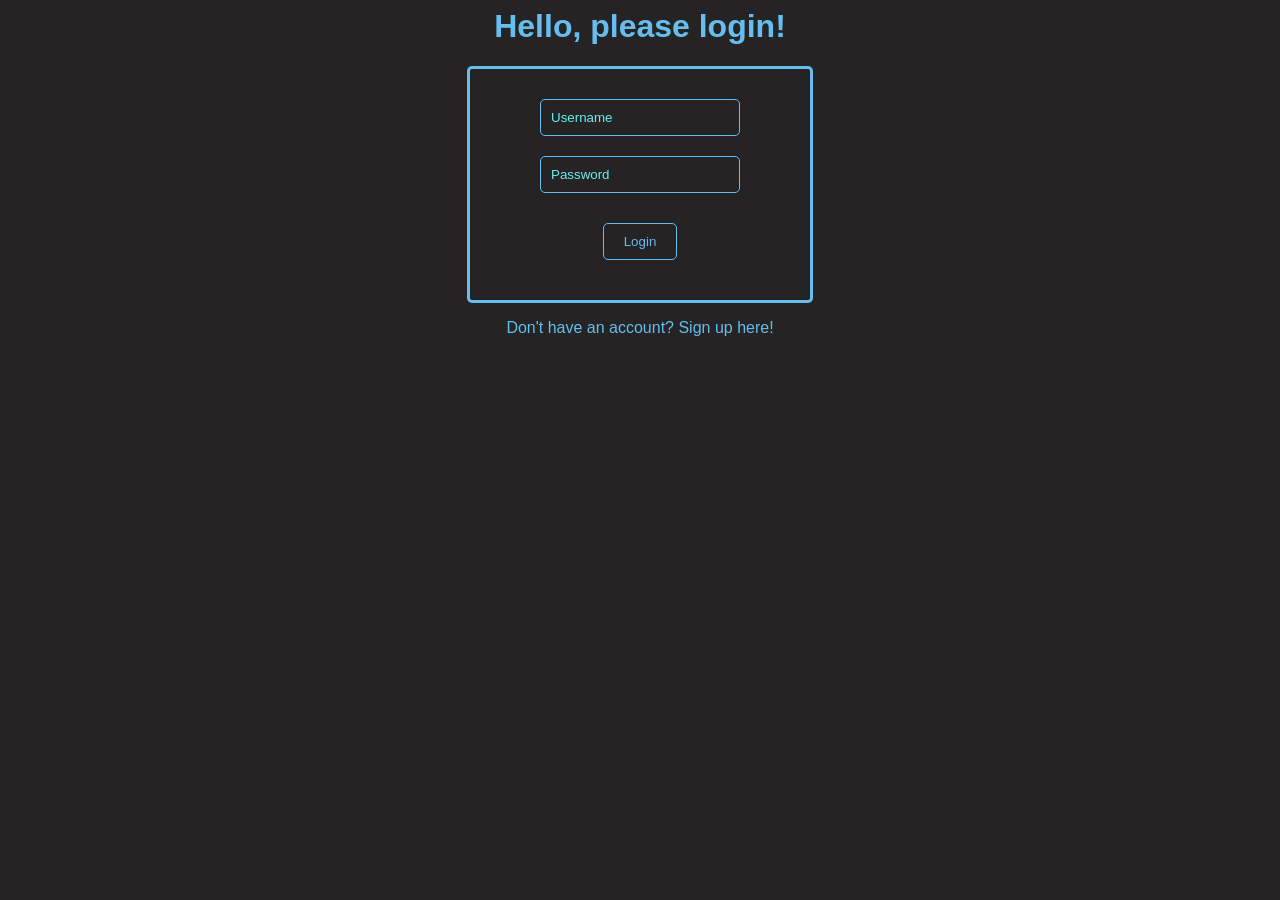
<file: user-dashboard.html>
<!DOCTYPE html>
<html>

<head>
    <meta charset="UTF-8">
    <title>User Dashboard – Random Project</title>
    <link rel="stylesheet" href="dash.css">
</head>

<body>
    <!-- Sidebar Container - dynamically loaded from sidebar-template.html -->
    <div id="sidebar-container"></div>

    <!-- Main content -->
    <div class="main-content">
        <p>Welcome to your user dashboard!</p>
        <p>As a regular user, you have access to basic features.</p>
        <p>Feel free to explore the available options and customize your experience!</p>
    </div>

    <script src="dash.js"></script>
</body>
</html>
</file>
<file: index.css>
body {
  background-color: rgb(37, 35, 35);
  font-family: Arial, sans-serif;
}
a {
    text-align: center;
    color: rgb(101, 190, 239);
    text-decoration: none;
}

h1 {
  color: rgb(101, 190, 239);
  text-align: center;

}

button {
    display: block;
    margin: 20px auto;
    padding: 10px 20px;
    border: 1px solid rgb(101, 190, 239);
    border-radius: 5px;
    background-color: rgb(37, 35, 35);
    color: rgb(101, 190, 239);              /* text color inside */

}
fieldset {
  width: 300px;
  margin: 0 auto;
  padding: 20px;
  border: 3px solid rgb(101, 190, 239);
  border-radius: 5px;
  text-align: center;
}
input {
    background-color: rgb(37, 35, 35);   /* black box */
    color: rgb(101, 190, 239);              /* text color inside */
    border: 1px solid rgb(101, 190, 239);    /* optional border */
    padding: 10px;
    margin: 10px 0;
    width: 200px;
    border-radius: 5px;        /* rounded corners */
}
::placeholder {
    color: rgb(101, 239, 237); /* placeholder text color */
    opacity: 1; /* ensure placeholder is fully visible */
}
input:focus {
    outline: none;
    box-shadow: 0 0 10px rgb(101, 190, 239);
    border-color: rgb(101, 190, 239);
}

button:hover {
    box-shadow: 0 0 15px rgb(101, 190, 239);
    border-color: rgb(101, 190, 239);
}
</file>
<file: dash.css>
body {
    color: rgb(101, 190, 239);
    text-align: center;
    font: 24px Arial, sans-serif;
    background-color: rgb(37, 35, 35);
}

h4 {
    color: rgb(15, 167, 255);
    text-align: left;
    border-radius: 5px;
    border-top-left-radius: 2px;
}

/* Sidebar default */
.sidebar {
    width: 125px;               /* make links fill the sidebar better */
    position: fixed;
    top: 0;
    left: 0;
    height: 100vh;
    background-color: rgb(37, 35, 35);
    border-right: 3px solid rgb(101, 190, 239);
    box-shadow: 0 0 10px rgb(101, 190, 239);
    padding-top: 60px;          /* space for toggle button */
    display: flex;
    flex-direction: column;      /* stack links vertically */
    align-items: flex-start;     /* align links to left */
    transition: transform 0.3s ease;
}

/* Collapsed sidebar */
.sidebar.collapsed {
    transform: translateX(-100%);
}

/* Sidebar links */
.sidebar a {
    width: 100%;                /* full width so shadows align */
    padding: 12px 0px;
    margin-bottom: 10px;        /* space between links */
    color: rgb(101, 190, 239);
    text-decoration: none;
    font-family: Arial, sans-serif;
    transition: all 0.3s ease;
}

.sidebar a:hover {
    background-color: rgb(50, 50, 50);
    color: rgb(101, 239, 237);
    text-shadow: 0 0 5px rgb(101, 239, 237);
}

.sidebar a.settings {
    font-weight: bold;
}

/* Main content default */
.main-content {
    margin-left: 150px;          /* match sidebar width */
    padding: 20px;
    transition: margin-left 0.3s ease;
}

/* Expanded main content when sidebar is hidden */
.main-content.expanded {
    margin-left: 0;
}

/* Toggle button fixed on top-left, outside sidebar */
.toggle-btn {
    position: fixed;
    top: 10px;
    left: 10px;                  /* place outside sidebar */
    background-color: rgb(37, 35, 35);
    color: rgb(101, 190, 239);
    border: 1px solid rgb(101, 190, 239);
    padding: 8px 12px;
    cursor: pointer;
    border-radius: 10px;
    z-index: 1000;
    box-shadow: 0 0 5px rgb(101, 190, 239);
    transition: all 0.3s ease;
}

.toggle-btn:hover {
    background-color: rgb(50, 50, 50);
    color: rgb(101, 239, 237);
    box-shadow: 0 0 10px rgb(101, 239, 237);
}
</file>
